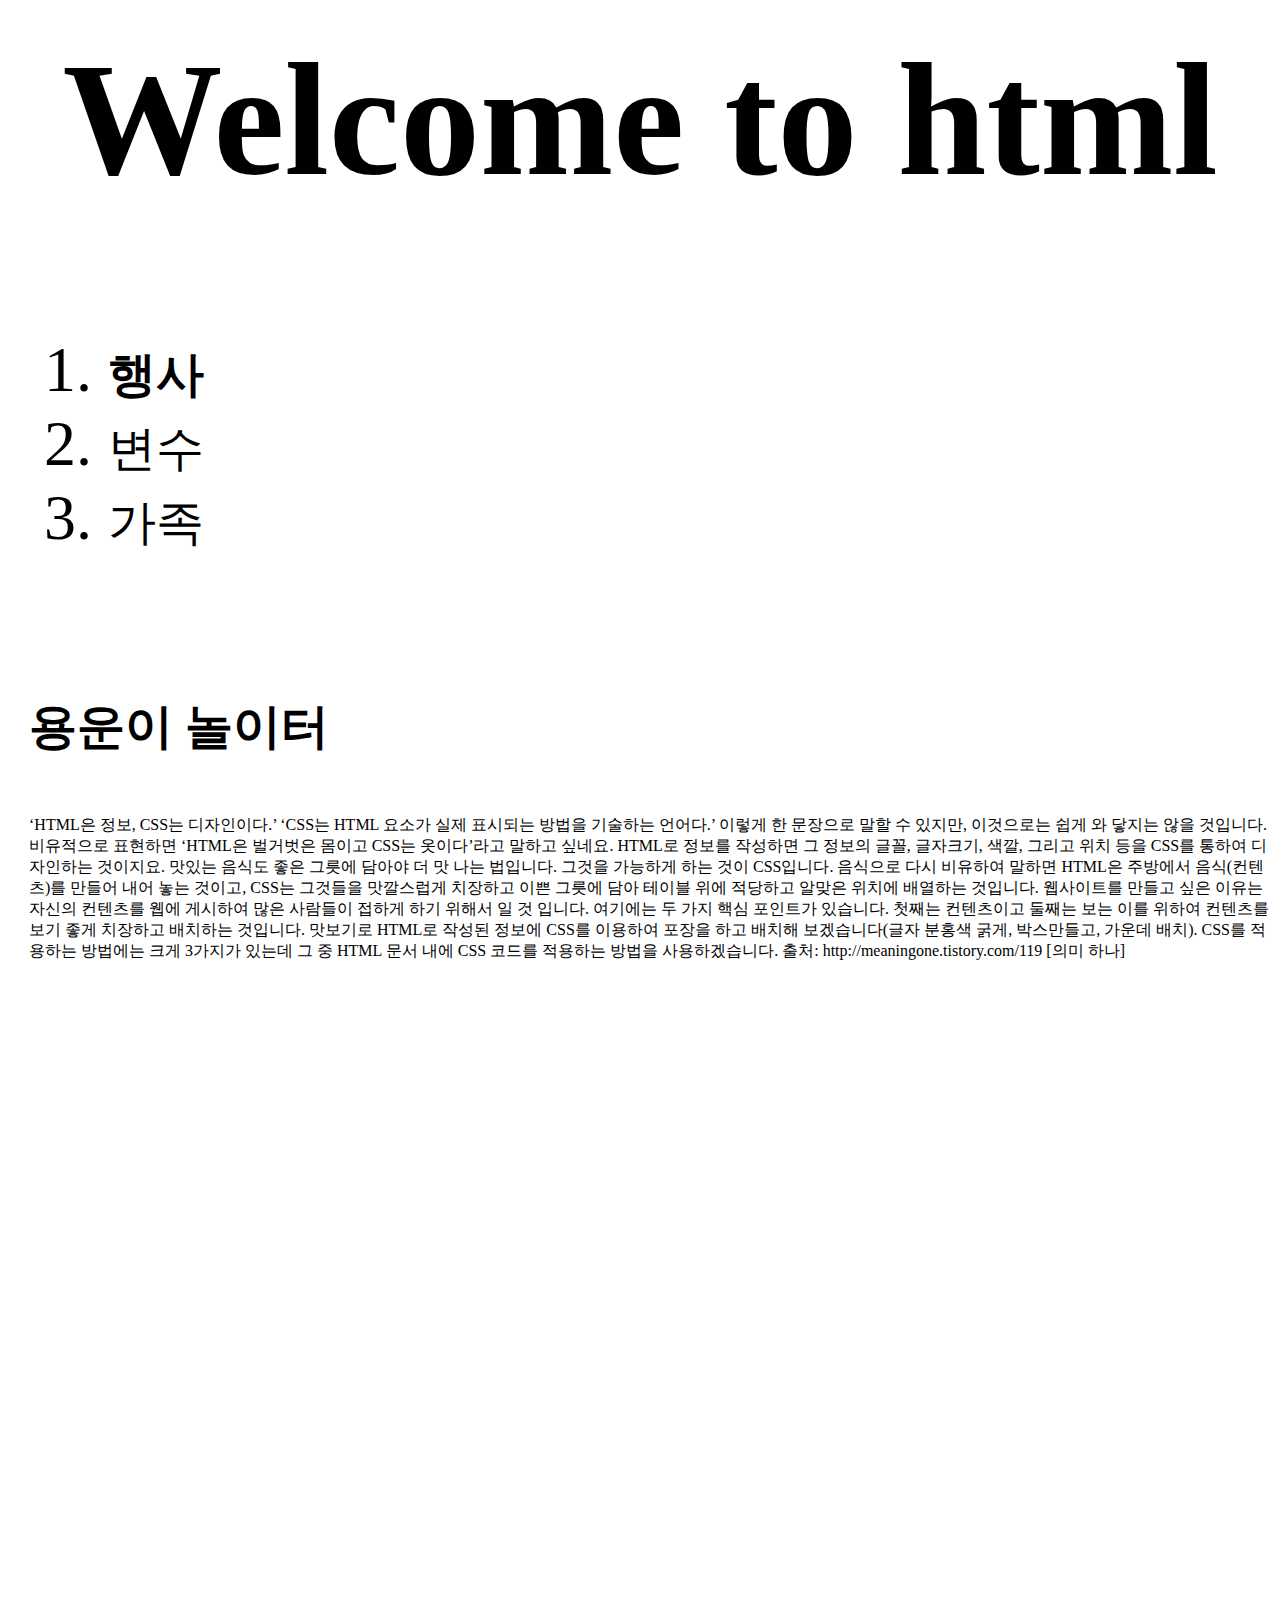
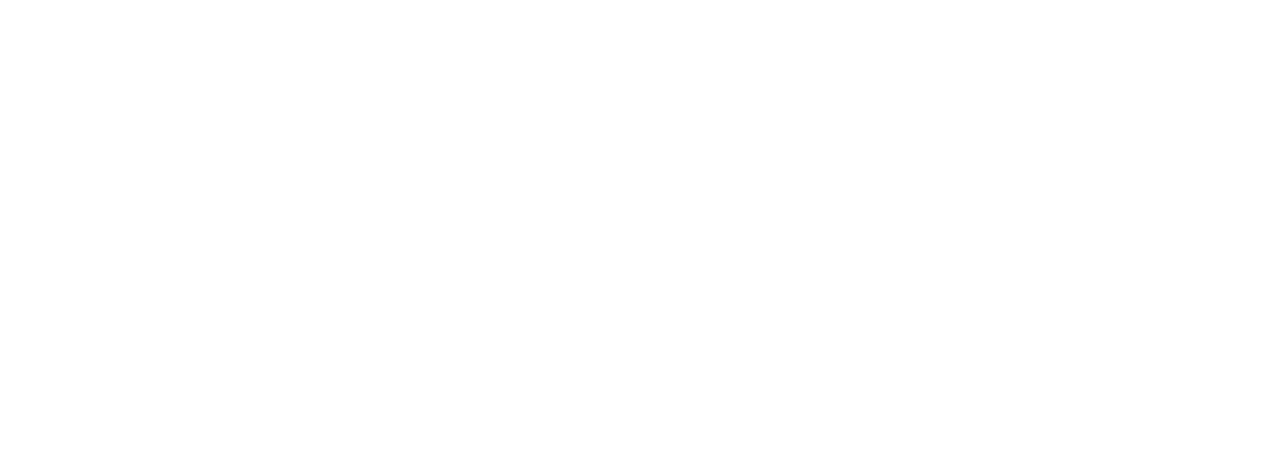
<file: index.html>
<!doctype html>

<html>

<head>
    <title>처음하는 html</title>
    <meta charset="UTF-8">
    <meta name="viewport" content="width=device-width, initial-scale=1.0">


   <link rel="stylesheet" href="style.css">

    

  </head>

<body class="appling_font"
background="https://github.com/LeeYoungWoon/web1/blob/master/%EC%95%84%EC%9D%B4.jpg?raw=true"style="background-size:150%";
>

    <h1>Welcome to html </h1>

    <div id="grid">
        <div>
            <ol>
              
              <li><a href="1.html" target="_blank" title="연결"><strong> 행사 </strong></a> </li>
                <li><a href="2.html" target="_blank" title="연결1"> 변수 </a></li>
                <li><a href="가족.html" target="_blank" title="연결3"> 가족</a></li>
            </ol>

        </div>

        <div id="design">
            <h2>용운이 놀이터</h2>

            <p>
                ‘HTML은 정보, CSS는 디자인이다.’ ‘CSS는 HTML 요소가 실제 표시되는 방법을 기술하는 언어다.’ 이렇게 한 문장으로 말할 수 있지만, 이것으로는 쉽게 와 닿지는 않을 것입니다. 비유적으로 표현하면 ‘HTML은
                벌거벗은 몸이고 CSS는 옷이다’라고 말하고 싶네요. HTML로 정보를 작성하면 그 정보의 글꼴, 글자크기, 색깔, 그리고 위치 등을 CSS를 통하여 디자인하는 것이지요. 맛있는 음식도 좋은
                그릇에 담아야 더 맛 나는 법입니다. 그것을 가능하게 하는 것이 CSS입니다. 음식으로 다시 비유하여 말하면 HTML은 주방에서 음식(컨텐츠)를 만들어 내어 놓는 것이고, CSS는 그것들을
                맛깔스럽게 치장하고 이쁜 그릇에 담아 테이블 위에 적당하고 알맞은 위치에 배열하는 것입니다. 웹사이트를 만들고 싶은 이유는 자신의 컨텐츠를 웹에 게시하여 많은 사람들이 접하게 하기 위해서
                일 것 입니다. 여기에는 두 가지 핵심 포인트가 있습니다. 첫째는 컨텐츠이고 둘째는 보는 이를 위하여 컨텐츠를 보기 좋게 치장하고 배치하는 것입니다. 맛보기로 HTML로 작성된 정보에 CSS를
                이용하여 포장을 하고 배치해 보겠습니다(글자 분홍색 굵게, 박스만들고, 가운데 배치). CSS를 적용하는 방법에는 크게 3가지가 있는데 그 중 HTML 문서 내에 CSS 코드를 적용하는 방법을
                사용하겠습니다. 출처: http://meaningone.tistory.com/119 [의미 하나]
            </p>
        </div>
    </div>
    <br><br><br><br>
   
<!--
    <picture>
            <source srcset="C:\Users\master\Desktop\web\아기.jpg" media="(max-width: 600px)">
            <source srcset="C:\Users\master\Desktop\web\아기.jpg" media="(max-width: 1500px)">
            <source srcset="C:\Users\master\Desktop\web\아이.jpg">
            <img src="https://github.com/LeeYoungWoon/web1/blob/master/%EC%95%84%EC%9D%B4.jpg?raw=true" alt="Flowers">
          </picture>
        -->      

            <!--

 #grid{
     border: 5px solid pink;
     display: grid;
     grid-template-columns: 1fr 1fr;

   }
   div{
     border:5px solid gray;
   }
 스타일






<div id="grid">
     <div>그리드</div> 
     <div>그리드의 사전적인 뜻은 격자, 바둑판의 눈금 등을 말하며, 그리드는 판면을 구성할 때에 쓰이는 가상의 격자 형태의 안내선을 말한다. 일반적으로 수직과 수평으로 면이 분할되며, 레이아웃의 수단인 그리드는 인쇄물의 시각적 질서와 일관성을 유지시키는 도구이다. 실제로는 모눈종이(레이아웃 지정 용지)에 미리 그리드를 인쇄하기도 한다. 

그러나 완성된 그리드를 사용하는 것 이상으로 그리드를 어떻게 정하는지가 매우 중요하다. 사용하는 글자 크기의 각도와 글줄 사이를 최소 단위로 그리드를 생각하는 경우가 많다. 글자 크기와 글줄 사이를 어떻게 설정할 것인가, 페이지의 단 수를 얼마나 할 것인가, 페이지의 여백을 어떻게 정할 것인가, 도판의 위치에 어떤 규칙을 부여할 것인가 등등과 같이, 여러 가지로 판단하여 그리드를 결정해야 한다.

포인트(point)로 활자를 지정할 경우 그리드 단위는 포인트가 되며, 필드(field)는 단(column)을 수평으로 나눈 공간으로 반복되는 최소 이미지 단위 면적을 기준으로 하는 것이 좋다. 또 고정된 하나의 그리드를 쓰는 것이 아니라, 여러 개의 그리드를 쪽이나 장, 절 단위마다 바꾸어 쓰기도 하며, 한 지면 안에서도 부분적으로 다른 그리드를 사용하기도 한다.

[네이버 지식백과] 그리드 [grid] (한글글꼴용어사전, 2000. 12. 25., 세종대왕기념사업회)</div>

</div>

-->

            <!-- 

<h1><a href="index.html"target="_blank" title="링크"><font color="green"><u>처음하는 html</u></a></h1>
<ol>
  <li><a href="1.html"target="_blank" title="연결"><font color=" yellow"><strong> HTML </strong></a> </li>
  <li><a href="2.html"target="_blank" title="연결1" style="color:red;text-decoration:underline"> CSS </a></li>
  <li><a href="3.html"target="_blank" title="연결3"><font color="red"> JavaScript</a></li>
</ol>
<ul>참가자<br>
  <li>1.이용운</li>
  <li>2.김재현</li>
  <li>3.윤현규</li>
  <li>4.유보석</li>
</ul>


<input type="text">
<input type="checkbox">
<input type="checkbox">


<center><h1><a href="index.html"target="_blank" title="링크"><u>처음하는 html</u></a></h1>
<p>combak <strong> hot </strong> </p> <u>leve</u>

<h4><a href="https://www.w3.org/TR/html51/"
  target="_blank" title="w3c">링크요기로 4</a></h4>
<h5>젠장 5</h5>
<h6>ㅋㅋㅋ 6</h6><br><br><br><h2>이쁜딸램이 </h2>
<table border="1">
  <tr>
    <td>딸램이동영상</td>
    <td><video width="540" height="320"controls>  <source src="C:\Users\master\Desktop\web\아기.mp4";> </video></td>
    </tr>
  <tr>
    <td> 구글지도</td>
    <td><iframe src="https://www.google.com/maps/embed?pb=!1m18!1m12!1m3!1d3186.9391362262563!2d127.5377813158637!3d36.9873859799103!2m3!1f0!2f0!3f0!3m2!1i1024!2i768!4f13.1!3m3!1m2!1s0x0%3A0x0!2zMzbCsDU5JzE0LjYiTiAxMjfCsDMyJzIzLjkiRQ!5e0!3m2!1sko!2skr!4v1533612837200" width="600" height="450" frameborder="0" style="border:0" allowfullscreen></iframe></td>
  </tr>
  <tr>
  <td>유튜브</td>
<td><iframe width="560" height="315" src="https://www.youtube.com/embed/MgZRbCaF_rY" frameborder="0" allow="autoplay; encrypted-media" allowfullscreen></iframe></td>
</tr>
</table>
<img src="C:\Users\master\Desktop\web\아기.jpg"width="450"></centir><br>
<img src="https://source.unsplash.com/750x450/?butterfiy,water"




<strong><span style="font-size:22px;">coding</span></strong><br>
<p>구글지도</p> <p style="margin-top:400px; Professional;">
  아이우에오</P><BR>
    <select id="이름">
              <option value="선택">선택</option>
              <option value="strawberries">Strawberries</option>
              <option value="이용운">이용운</option>
              <option value="전인수">Bananas</option>
              <option value="박성진">Watermelon</option>
              <option value="apples">Apples</option>
              <option value="grapes">Grapes</option>
              <option value="oranges">Oranges</option>
              <option value="pineapple">Pineapple</option>
              <option value="peaches">Peaches</option>
              <option value="cherries">Cherries</option>
            </select>



        -->
<br><br><br><br><br><br><br><br><br><br><br><br><br><br><br><br><br><br><br><br><br><br><br><br><br><br><br><br>
<br><br><br><br><br><br><br><br><br><br><br><br><br><br><br><br><br><br><br><br><br><br><br><br><br><br><br><br>
</body>


</html>
</file>
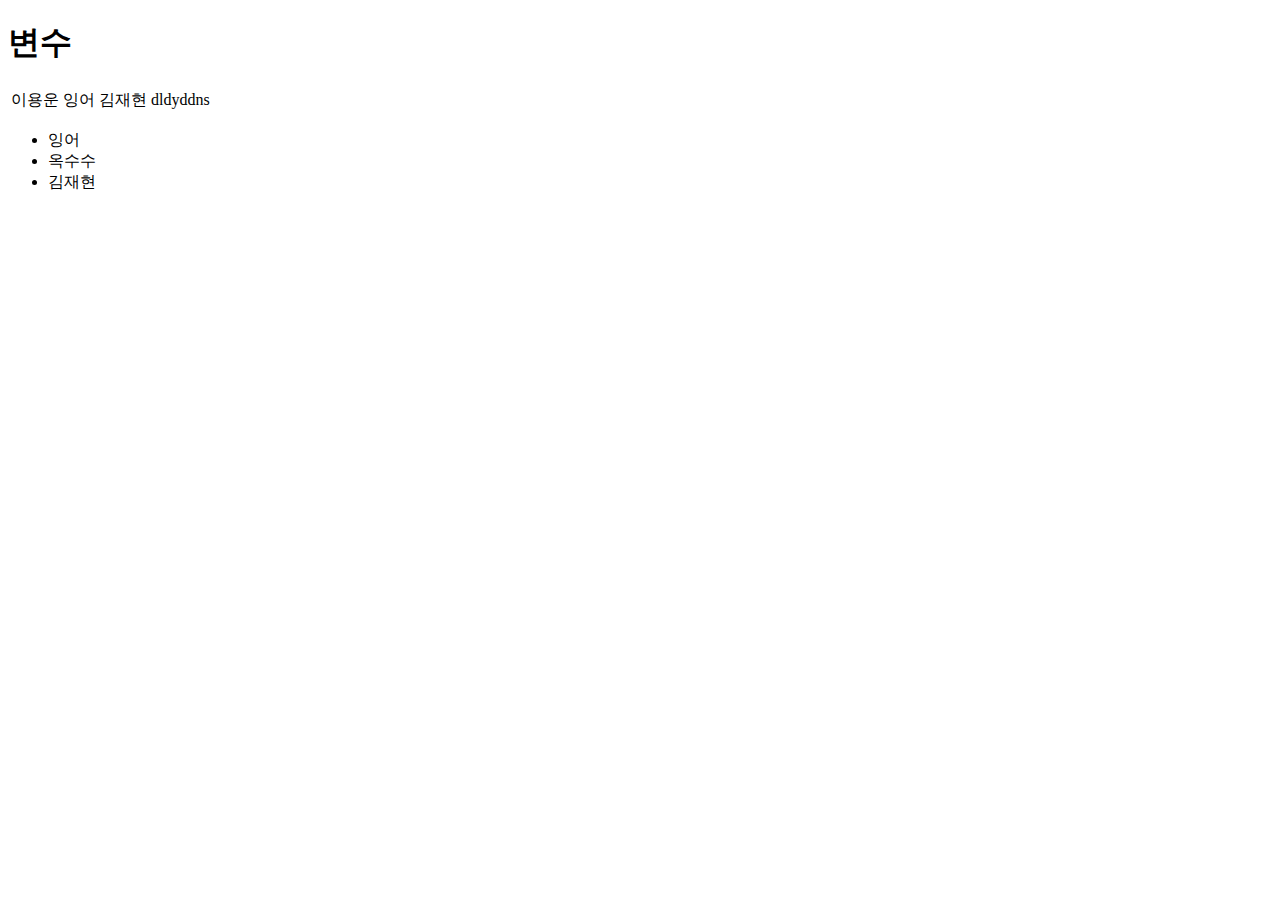
<file: 2.html>
<!DOCTYPE html>
<html>

<head>
  <style>

body {
    animation: colorchange 2s infinite;
}

@keyframes colorchange {
  0% {background: repeating-linear-gradient(#f1e6b2, #b1c9e8, #e9c4c7);}
  33% {background: repeating-linear-gradient(#b1c9e8, #e9c4c7, #f1e6b2);}
  66% {background: repeating-linear-gradient(#e9c4c7, #f1e6b2, #b1c9e8);}
  100% {background: repeating-linear-gradient(#f1e6b2, #b1c9e8, #e9c4c7);}
}

</style>
</head>

<body>
  <h1>변수</h1>

  <script>

    var 세로 = ['잉어', '옥수수','김재현'];
  
    var 가로 =['이용운' ,'잉어' ,'김재현','dldyddns'];
  </script>
<!--가로-->
<table>
    <script>
  
  var n = 0;
while (n < 가로.length) {
  document.write('<td>'+가로[n]+'</td>');
  n = n + 1;
}

</script>
</table>



<!--세로-->
  <ul>
      <script>
      var i = 0;
      while (i < 세로.length) {
        document.write('<li>' + 세로[i] + '</li>');
        i = i + 1;  }
      </script>
      </ul>







</body>

</html>
</file>
<file: style.css>
a {
            color: black;
            text-decoration: none;
        }

        h1 {
            font-size: 10em;
            text-align: center;
            border-bottom: 1px solid gray;
            margin: 0;
            padding: 20px
            
        }
        h2{ 
            color: black;
            display:inline-block;
            font-size: 3rem;
            
            }
          h2:hover{transform: scale(1.5);
            transform-origin:left top;
            transition: 1s;  
          }
        a{color: black;
            display:inline-block;
            font-size: 3rem;
            
            }
          a:hover{transform: scale(1.5);
                   transition: 1s;  

        }
        
        ol {
            font-size: 4em;
            border-right: 1px solid gray;
            width: 300px;
            margin: 0;
            padding: 100px;
            
        }
        @impot url("https://github.com/LeeYoungWoon/web1/blob/master/%EC%95%84%EC%9D%B4.jpg?raw=true");
        appling_font{font-weing:400;font-family:"nanum gothic"sans-serif;
                    }
    
       /* .back {
            width : 100%;
            height : 0%;
            background :url( "https://github.com/LeeYoungWoon/web1/blob/master/%EC%95%84%EC%9D%B4.jpg?raw=true");
        }*/
 
        #grid{
            display: grid;
            grid-template-columns: 500px 1fr;
        }

        #grid #design {
            padding-left: 21px;
            width: 1fr;

        }
             @media(max-width:1600px){
            #grid {
            display: block;
            }
            ol{
                border-right: none;
                      }
            h1{
                border-bottom: none;

            }
        }
</file>
